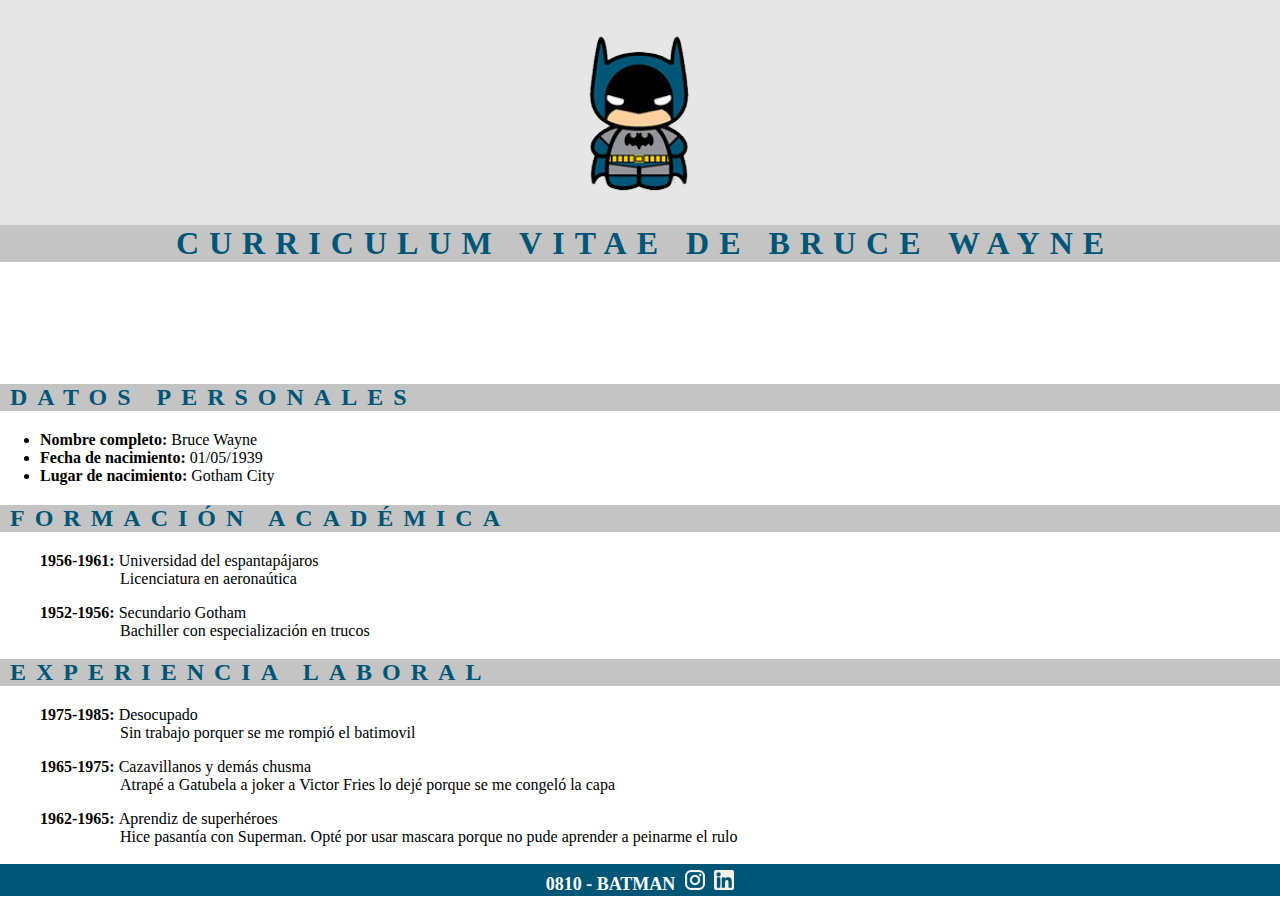
<file: clase-7/index.html>
<!DOCTYPE html>
<html lang="en">

<head>
    <meta charset="UTF-8">
    <meta http-equiv="X-UA-Compatible" content="IE=edge">
    <meta name="viewport" content="width=device-width, initial-scale=1.0">
    <title>CV</title>
    <link rel="stylesheet" type="text/css" href="./css/style.css">
</head>

<body>
    <header>
        <section class="header">
            <img src="./img/main-img.png" alt="batman">
            <h1>CURRICULUM VITAE DE BRUCE WAYNE</h1>
        </section>
    </header>
    <main>
        <section class="white-section">

        </section>
        <article>
            <h2>DATOS PERSONALES</h2>
            <ul>
                <li>
                    <span class="bold">Nombre completo:</span>
                    Bruce Wayne
                </li>
                <li>
                    <span class="bold">Fecha de nacimiento:</span>
                    01/05/1939
                </li>
                <li>
                    <span class="bold">Lugar de nacimiento:</span>
                    Gotham City
                </li>
            </ul>
        </article>
        <article>
            <h2>FORMACIÓN ACADÉMICA</h2>
            <ul class="not-bullet">
                <li>
                    <span class="bold">1956-1961: </span><span>Universidad del espantapájaros</span>
                    <p>Licenciatura en aeronaútica</p>
                </li>
                <li>
                    <span class="bold">1952-1956: </span><span>Secundario Gotham</span>
                    <p>Bachiller con especialización en trucos</p>
                </li>
            </ul>
        </article>
        <article>
            <h2>EXPERIENCIA LABORAL</h2>
            <ul class="not-bullet">
                <li>
                    <span class="bold">1975-1985: </span><span>Desocupado</span>
                    <p>Sin trabajo porquer se me rompió el batimovil</p>
                </li>
                <li>
                    <span class="bold">1965-1975: </span> <span>Cazavillanos y demás chusma</span>
                    <p>Atrapé a Gatubela a joker a Victor Fries lo dejé porque se me congeló la capa</p>
                </li>
                <li>
                    <span class="bold">1962-1965: </span><span>Aprendiz de superhéroes</span>
                    <p>Hice pasantía con Superman. Opté por usar mascara porque no pude aprender a peinarme el rulo</p>
                </li>
            </ul>
        </article>

    </main>
    <footer>
        <h3>0810 - BATMAN
            <img class="icon" src="./img/ico_instagram.png" alt="instagram logo" />
            <img class="icon" src="./img/ico_linkedin.png" alt="linkin logo" />
        </h3>
    </footer>
</body>

</html>
</file>
<file: clase-7/css/style.css>
body {
    margin: 0;
    padding: 0;
}

header {
    text-align: center;
    background-color: #E6E6E6;
    padding-top: 22px;
}

h1,
h2 {
    background-color: #C4C4C4;
    letter-spacing: 10px;
    color: #005677;
    padding-left: 10px;
}

.white-section {
    background-color: white;
    height: 80px;
}

.bold {
    font-weight: bold;
}

.not-bullet {
    list-style-type: none;
}

p {
    padding-left: 80px;
    margin-top: 0;
}


h3{
    background-color: #005677;
    color: white;
    padding-top:1.5px;
    padding-bottom: 1.5px;
    text-align: center;
    font-size: 18px;
}
.icon{
    padding-top: 4px;
    justify-content: center;
    margin-left: 5px;
}
</file>
